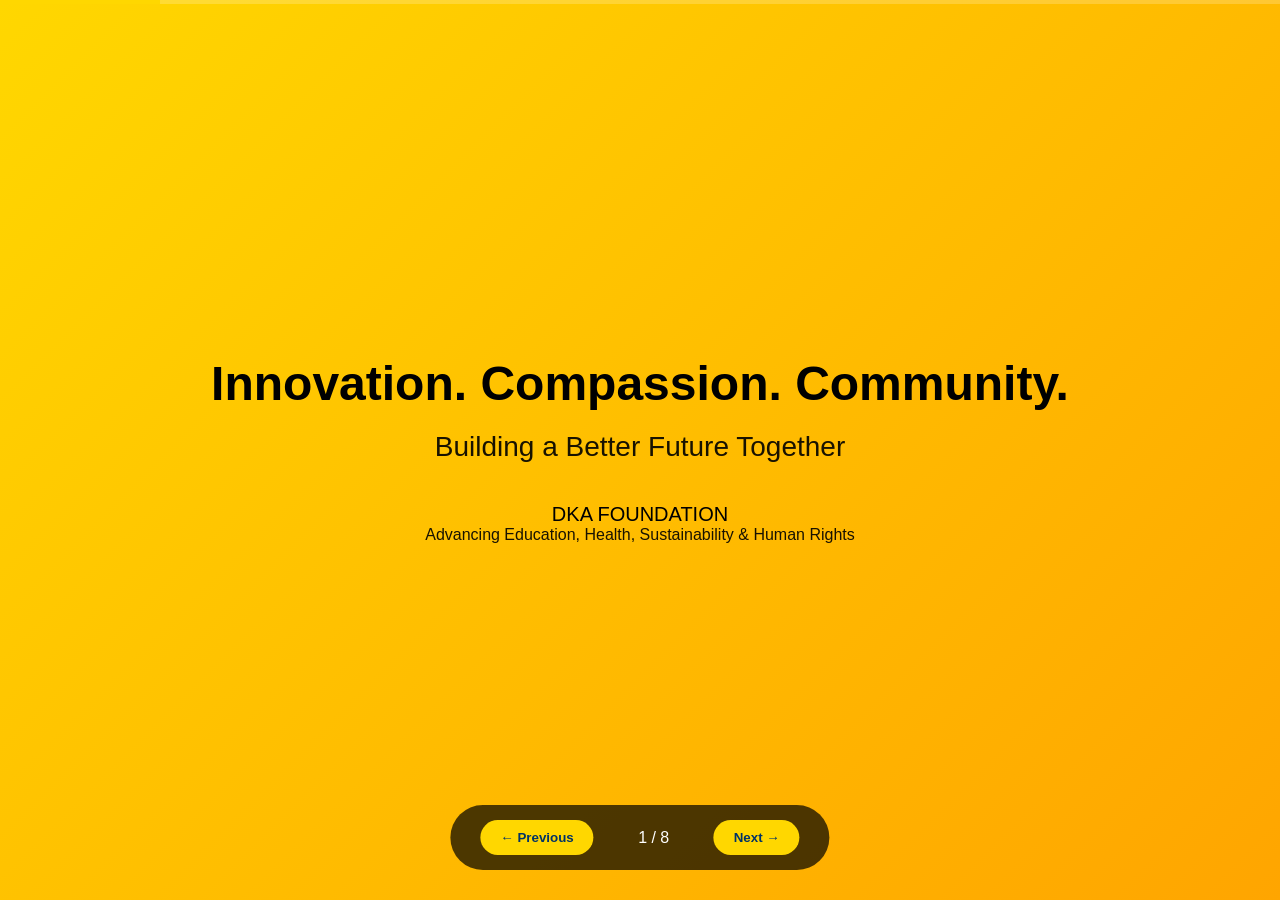
<file: pitch-deck/index.html>
<!DOCTYPE html>
<html lang="en">
<head>
    <meta charset="UTF-8">
    <meta name="viewport" content="width=device-width, initial-scale=1.0">
    <title>DKA FOUNDATION - Cinematic Pitch Deck</title>
    <link rel="stylesheet" href="css/pitch-styles.css">
</head>
<body>
    <div class="pitch-container">
        <!-- Slide 1: Opening Frame -->
        <div class="slide" id="slide-1">
            <div class="slide-background" style="background: linear-gradient(135deg, #FFD700 0%, #FFA500 100%);">
                <h1 class="slide-title">Innovation. Compassion. Community.</h1>
                <p class="slide-subtitle">Building a Better Future Together</p>
                <div class="slide-content">
                    <p style="font-size: 20px; margin-top: 40px;">DKA FOUNDATION</p>
                    <p style="font-size: 16px; opacity: 0.9;">Advancing Education, Health, Sustainability & Human Rights</p>
                </div>
            </div>
        </div>

        <!-- Slide 2: Our Story -->
        <div class="slide" id="slide-2">
            <div class="slide-background" style="background: linear-gradient(135deg, #003366 0%, #004d80 100%); color: white;">
                <h2 class="slide-title">Our Story</h2>
                <div class="slide-content">
                    <p style="font-size: 18px; line-height: 1.8; max-width: 800px; margin: 40px auto;">
                        Born from a vision to empower communities through creativity, science, and empathy.
                    </p>
                    <p style="font-size: 16px; opacity: 0.9; max-width: 800px; margin: 20px auto;">
                        From classrooms to clinics, from villages to cities, we ignite change through education, healthcare, environmental stewardship, and justice.
                    </p>
                    <p style="font-size: 16px; opacity: 0.9; max-width: 800px; margin: 20px auto;">
                        We believe that when communities are empowered with knowledge, health, and hope, they can transform their own futures.
                    </p>
                </div>
            </div>
        </div>

        <!-- Slide 3: Mission & Vision -->
        <div class="slide" id="slide-3">
            <div class="slide-background" style="background: white;">
                <h2 class="slide-title" style="color: #003366;">Mission & Vision</h2>
                <div class="slide-content">
                    <div class="mission-vision-grid">
                        <div class="mv-card">
                            <h3 style="color: #FFD700; font-size: 24px; margin-bottom: 15px;">🎯 Mission</h3>
                            <p style="font-size: 16px; line-height: 1.6;">
                                To inspire innovation, empower communities, and create lasting change by advancing education and science, promoting health and wellbeing, protecting the environment, and championing human rights.
                            </p>
                        </div>
                        <div class="mv-card">
                            <h3 style="color: #00A86B; font-size: 24px; margin-bottom: 15px;">🌍 Vision</h3>
                            <p style="font-size: 16px; line-height: 1.6;">
                                A world where innovation, compassion, and community empowerment create lasting opportunities for every individual to thrive through education, health, human rights, and environmental stewardship.
                            </p>
                        </div>
                    </div>
                </div>
            </div>
        </div>

        <!-- Slide 4: Our Values -->
        <div class="slide" id="slide-4">
            <div class="slide-background" style="background: linear-gradient(135deg, #f8f9fa 0%, #e9ecef 100%);">
                <h2 class="slide-title" style="color: #003366;">Our Values</h2>
                <div class="slide-content">
                    <div class="values-grid">
                        <div class="value-card">
                            <div class="value-icon">💡</div>
                            <h4>Innovation</h4>
                            <p>Creative solutions for global challenges</p>
                        </div>
                        <div class="value-card">
                            <div class="value-icon">❤️</div>
                            <h4>Compassion</h4>
                            <p>Empathy, dignity, respect for all</p>
                        </div>
                        <div class="value-card">
                            <div class="value-icon">✅</div>
                            <h4>Integrity</h4>
                            <p>Transparency & accountability</p>
                        </div>
                        <div class="value-card">
                            <div class="value-icon">🤝</div>
                            <h4>Collaboration</h4>
                            <p>Building partnerships across sectors</p>
                        </div>
                        <div class="value-card">
                            <div class="value-icon">🌱</div>
                            <h4>Sustainability</h4>
                            <p>Long-term environmental impact</p>
                        </div>
                        <div class="value-card">
                            <div class="value-icon">⚖️</div>
                            <h4>Equity</h4>
                            <p>Fairness & inclusion for all</p>
                        </div>
                        <div class="value-card">
                            <div class="value-icon">💪</div>
                            <h4>Resilience</h4>
                            <p>Empowering communities to thrive</p>
                        </div>
                    </div>
                </div>
            </div>
        </div>

        <!-- Slide 5: What We Do -->
        <div class="slide" id="slide-5">
            <div class="slide-background" style="background: white;">
                <h2 class="slide-title" style="color: #003366;">What We Do</h2>
                <div class="slide-content">
                    <div class="services-grid-pitch">
                        <div class="service-item">
                            <h4>🎓 Education & Innovation</h4>
                            <p>Training programs, research, innovation hubs</p>
                        </div>
                        <div class="service-item">
                            <h4>🏥 Health & Wellbeing</h4>
                            <p>Healthcare outreach, wellness campaigns</p>
                        </div>
                        <div class="service-item">
                            <h4>🌍 Environment & Sustainability</h4>
                            <p>Conservation, climate action, green innovation</p>
                        </div>
                        <div class="service-item">
                            <h4>👥 Community Development</h4>
                            <p>Youth empowerment, social enterprise support</p>
                        </div>
                        <div class="service-item">
                            <h4>⚖️ Human Rights & Justice</h4>
                            <p>Advocacy, conflict resolution, peacebuilding</p>
                        </div>
                        <div class="service-item">
                            <h4>🎨 Arts & Culture</h4>
                            <p>Creative expression, cultural heritage</p>
                        </div>
                    </div>
                </div>
            </div>
        </div>

        <!-- Slide 6: Our Impact -->
        <div class="slide" id="slide-6">
            <div class="slide-background" style="background: linear-gradient(135deg, #003366 0%, #004d80 100%); color: white;">
                <h2 class="slide-title">Our Impact</h2>
                <div class="slide-content">
                    <div class="impact-grid-pitch">
                        <div class="impact-box">
                            <h3>1,000+</h3>
                            <p>Lives Touched</p>
                        </div>
                        <div class="impact-box">
                            <h3>6</h3>
                            <p>Focus Areas</p>
                        </div>
                        <div class="impact-box">
                            <h3>100%</h3>
                            <p>Public Benefit</p>
                        </div>
                        <div class="impact-box">
                            <h3>13</h3>
                            <p>Charitable Purposes</p>
                        </div>
                    </div>
                    <p style="margin-top: 40px; font-size: 16px; opacity: 0.9;">
                        Every number tells a story. Every life is a victory. And we're just beginning.
                    </p>
                </div>
            </div>
        </div>

        <!-- Slide 7: Call to Action -->
        <div class="slide" id="slide-7">
            <div class="slide-background" style="background: linear-gradient(135deg, #FFD700 0%, #FFA500 100%);">
                <h2 class="slide-title">Join Us</h2>
                <div class="slide-content">
                    <p style="font-size: 20px; margin: 30px 0;">Together, we can build a future where innovation and compassion unite for global impact.</p>
                    <div class="cta-buttons-pitch">
                        <button class="cta-btn" onclick="alert('Donation page - to be integrated')">💝 Donate</button>
                        <button class="cta-btn" onclick="alert('Partnership inquiry - to be integrated')">🤝 Partner</button>
                        <button class="cta-btn" onclick="alert('Volunteer signup - to be integrated')">👥 Volunteer</button>
                    </div>
                </div>
            </div>
        </div>

        <!-- Slide 8: Closing -->
        <div class="slide" id="slide-8">
            <div class="slide-background" style="background: linear-gradient(135deg, #003366 0%, #004d80 100%); color: white; display: flex; align-items: center; justify-content: center;">
                <div style="text-align: center;">
                    <h1 style="font-size: 48px; margin-bottom: 20px;">DKA FOUNDATION</h1>
                    <p style="font-size: 24px; opacity: 0.9;">Building a Better Future Together</p>
                    <p style="font-size: 16px; opacity: 0.8; margin-top: 40px;">www.dkafoundation.org</p>
                </div>
            </div>
        </div>
    </div>

    <!-- Navigation -->
    <div class="pitch-controls">
        <button id="prevBtn" onclick="changeSlide(-1)" class="control-btn">← Previous</button>
        <span id="slideCounter" class="slide-counter">1 / 8</span>
        <button id="nextBtn" onclick="changeSlide(1)" class="control-btn">Next →</button>
    </div>

    <!-- Progress Bar -->
    <div class="progress-bar">
        <div id="progressFill" class="progress-fill"></div>
    </div>

    <script src="js/pitch-app.js"></script>
</body>
</html>
</file>
<file: pitch-deck/css/pitch-styles.css>
/* Pitch Deck Styles */
* {
    margin: 0;
    padding: 0;
    box-sizing: border-box;
}

body {
    font-family: 'Segoe UI', Tahoma, Geneva, Verdana, sans-serif;
    background: #000;
    overflow: hidden;
}

.pitch-container {
    width: 100vw;
    height: 100vh;
    position: relative;
}

.slide {
    display: none;
    width: 100%;
    height: 100%;
    position: absolute;
    top: 0;
    left: 0;
    animation: fadeIn 0.5s ease-in;
}

.slide.active {
    display: flex;
    align-items: center;
    justify-content: center;
}

@keyframes fadeIn {
    from { opacity: 0; }
    to { opacity: 1; }
}

.slide-background {
    width: 100%;
    height: 100%;
    display: flex;
    flex-direction: column;
    align-items: center;
    justify-content: center;
    padding: 40px;
}

.slide-title {
    font-size: 48px;
    margin-bottom: 20px;
    text-align: center;
}

.slide-subtitle {
    font-size: 28px;
    opacity: 0.9;
    text-align: center;
}

.slide-content {
    max-width: 900px;
    width: 100%;
    text-align: center;
}

/* Mission & Vision Grid */
.mission-vision-grid {
    display: grid;
    grid-template-columns: 1fr 1fr;
    gap: 30px;
    margin-top: 40px;
}

.mv-card {
    background: rgba(255,255,255,0.9);
    padding: 30px;
    border-radius: 10px;
    box-shadow: 0 4px 15px rgba(0,0,0,0.1);
}

/* Values Grid */
.values-grid {
    display: grid;
    grid-template-columns: repeat(auto-fit, minmax(150px, 1fr));
    gap: 20px;
    margin-top: 40px;
}

.value-card {
    background: white;
    padding: 20px;
    border-radius: 8px;
    text-align: center;
    box-shadow: 0 2px 10px rgba(0,0,0,0.1);
    transition: transform 0.3s;
}

.value-card:hover {
    transform: translateY(-5px);
}

.value-icon {
    font-size: 36px;
    margin-bottom: 10px;
}

.value-card h4 {
    color: #003366;
    margin-bottom: 8px;
    font-size: 16px;
}

.value-card p {
    color: #666;
    font-size: 13px;
}

/* Services Grid */
.services-grid-pitch {
    display: grid;
    grid-template-columns: repeat(auto-fit, minmax(250px, 1fr));
    gap: 20px;
    margin-top: 40px;
}

.service-item {
    background: rgba(255,255,255,0.9);
    padding: 25px;
    border-radius: 8px;
    text-align: center;
    box-shadow: 0 2px 10px rgba(0,0,0,0.1);
}

.service-item h4 {
    color: #003366;
    margin-bottom: 10px;
    font-size: 16px;
}

.service-item p {
    color: #666;
    font-size: 14px;
}

/* Impact Grid */
.impact-grid-pitch {
    display: grid;
    grid-template-columns: repeat(auto-fit, minmax(150px, 1fr));
    gap: 20px;
    margin-top: 40px;
}

.impact-box {
    background: rgba(255,255,255,0.1);
    padding: 25px;
    border-radius: 8px;
    text-align: center;
    border: 2px solid rgba(255,255,255,0.2);
}

.impact-box h3 {
    font-size: 40px;
    color: #FFD700;
    margin-bottom: 10px;
}

.impact-box p {
    font-size: 16px;
    opacity: 0.9;
}

/* CTA Buttons */
.cta-buttons-pitch {
    display: flex;
    gap: 20px;
    justify-content: center;
    margin-top: 40px;
    flex-wrap: wrap;
}

.cta-btn {
    padding: 15px 30px;
    font-size: 16px;
    background: white;
    color: #003366;
    border: none;
    border-radius: 5px;
    cursor: pointer;
    font-weight: bold;
    transition: all 0.3s;
}

.cta-btn:hover {
    background: #003366;
    color: white;
    transform: scale(1.05);
}

/* Controls */
.pitch-controls {
    position: fixed;
    bottom: 30px;
    left: 50%;
    transform: translateX(-50%);
    display: flex;
    gap: 20px;
    align-items: center;
    z-index: 100;
    background: rgba(0,0,0,0.7);
    padding: 15px 30px;
    border-radius: 50px;
}

.control-btn {
    background: #FFD700;
    color: #003366;
    border: none;
    padding: 10px 20px;
    border-radius: 25px;
    cursor: pointer;
    font-weight: bold;
    transition: all 0.3s;
}

.control-btn:hover {
    background: white;
    transform: scale(1.1);
}

.slide-counter {
    color: white;
    font-size: 16px;
    min-width: 80px;
    text-align: center;
}

/* Progress Bar */
.progress-bar {
    position: fixed;
    top: 0;
    left: 0;
    width: 100%;
    height: 4px;
    background: rgba(255,255,255,0.2);
    z-index: 50;
}

.progress-fill {
    height: 100%;
    background: #FFD700;
    width: 12.5%;
    transition: width 0.3s ease;
}

/* Responsive */
@media (max-width: 768px) {
    .slide-title {
        font-size: 32px;
    }
    
    .slide-subtitle {
        font-size: 20px;
    }
    
    .mission-vision-grid,
    .services-grid-pitch {
        grid-template-columns: 1fr;
    }
    
    .cta-buttons-pitch {
        flex-direction: column;
    }
}
</file>
